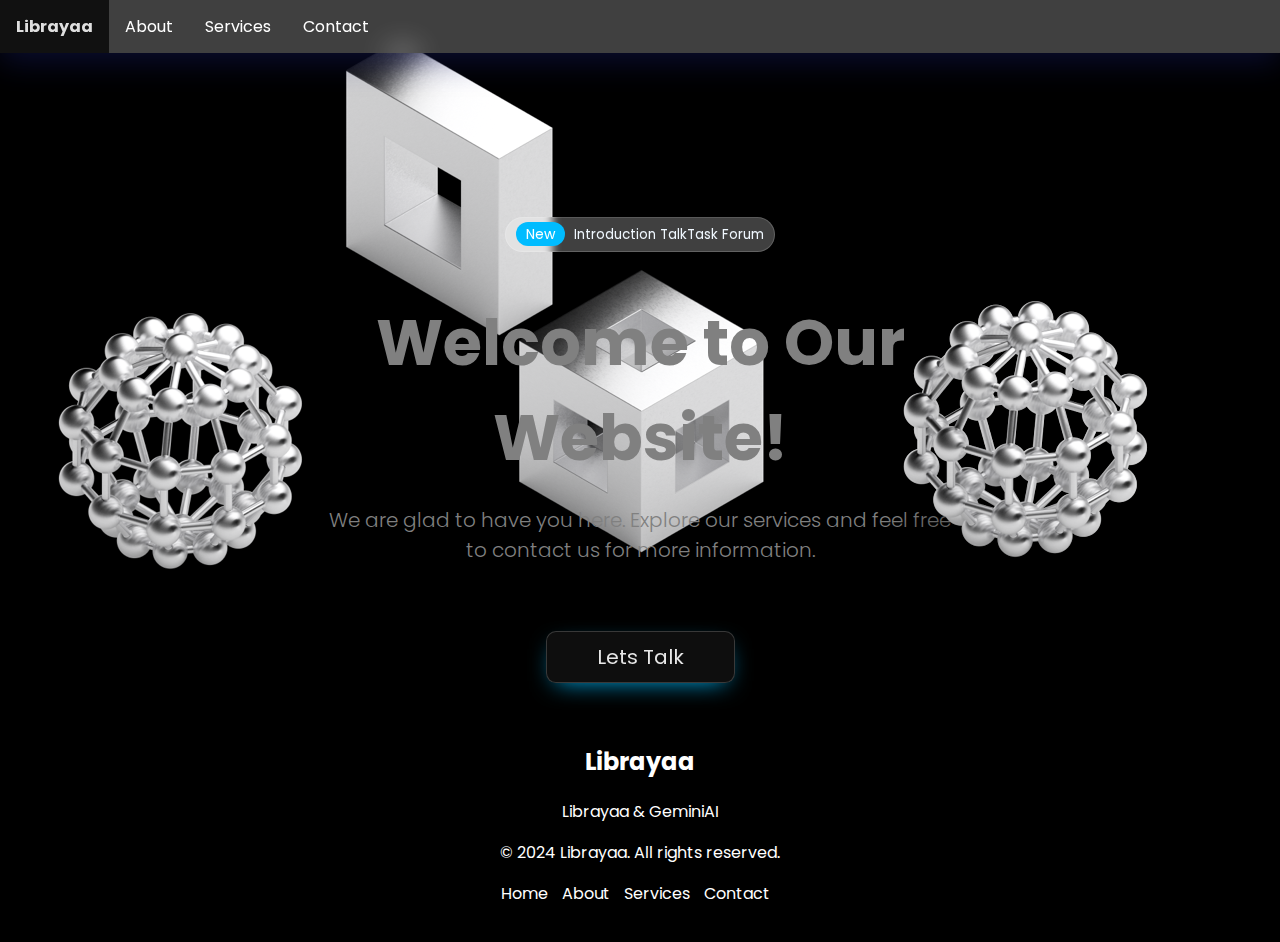
<file: index.html>
<!DOCTYPE html>
<html lang="en">
<head>
    <meta charset="UTF-8">
    <meta name="viewport" content="width=device-width, initial-scale=1.0">
    <title>Document</title>
    <style>
        @import url('https://fonts.googleapis.com/css2?family=Poppins:ital,wght@0,100;0,200;0,300;0,400;0,500;0,600;0,700;0,800;0,900;1,100;1,200;1,300;1,400;1,500;1,600;1,700;1,800;1,900&display=swap');
    </style>
    <link rel="stylesheet" href="./css/poppins.css">
    <link rel="stylesheet" href="./css/style.css">
</head>
<body>
<div class="jumbotron">
    <img class="arrow-down" src="./Assets/Block_Cage_3__R.png" alt="">
    <img class="atom-sphere" src="./Assets/Atom_Sphere_1__L.png" alt="">
    <img class="atom-sphere1" src="./Assets/Atom_Sphere_1__L.png" alt="">
    <img class="atom-sphere2" src="./Assets/Block_Frame_Laying_L.png" alt="">
    <div class="content-jum">
        <button class="btn-gls poppins-regular"><span class="shaps poppins-regular">New</span> Introduction TalkTask Forum</button>
        <h1 class="poppins-medium"><b>Welcome to Our Website!</b></h1>
        <!-- <h1>Lorem ipsum dolor sit amet consectetur adipisicing elit. Inventore obcaecati soluta enim eveniet ducimus quam aliquam officia, iste aspernatur sint provident fugiat eligendi magnam, rerum fuga harum dolore ab facilis!</h1> -->
        <p class="poppins-regular">We are glad to have you here. Explore our services and feel free to contact us for more information.</p>
        <button class="btn-sta poppins-regular" id="button">Lets Talk</button>
    </div>
</div>
<nav>
    <ul class="poppins-regular">
        <li><a class="poppins-bold" href="#home">Librayaa</a></li>
        <li><a href="#about">About</a></li>
        <li><a href="#services">Services</a></li>
        <li><a href="#contact">Contact</a></li>
    </ul>
</nav>
<img class="atom-sphere" src="./Assets/Atom_Sphere_1__L.png" alt="">
<div style="margin-top: 500px;">
    <footer style=" color: white; padding: 20px; text-align: center;">
        <div class="container">
            <div class="row">
                <div class="col poppins-regular">
                    <h2>Librayaa</h2>
                    <p>Librayaa & GeminiAI</p>
                    <p>&copy; 2024 Librayaa. All rights reserved.</p>
                </div>
                <div class="col poppins-regular">
                    <ul style="list-style-type: none; padding: 0;">
                        <li style="display: inline; margin-right: 10px;"><a href="#home" style="color: white; text-decoration: none;">Home</a></li>
                        <li style="display: inline; margin-right: 10px;"><a href="#about" style="color: white; text-decoration: none;">About</a></li>
                        <li style="display: inline; margin-right: 10px;"><a href="#services" style="color: white; text-decoration: none;">Services</a></li>
                        <li style="display: inline; margin-right: 10px;"><a href="#contact" style="color: white; text-decoration: none;">Contact</a></li>
                    </ul>
                </div>
            </div>
        </div>
    </footer>
    </div>


    <script src="./js/as.js"></script>
</body>
</html>
</file>
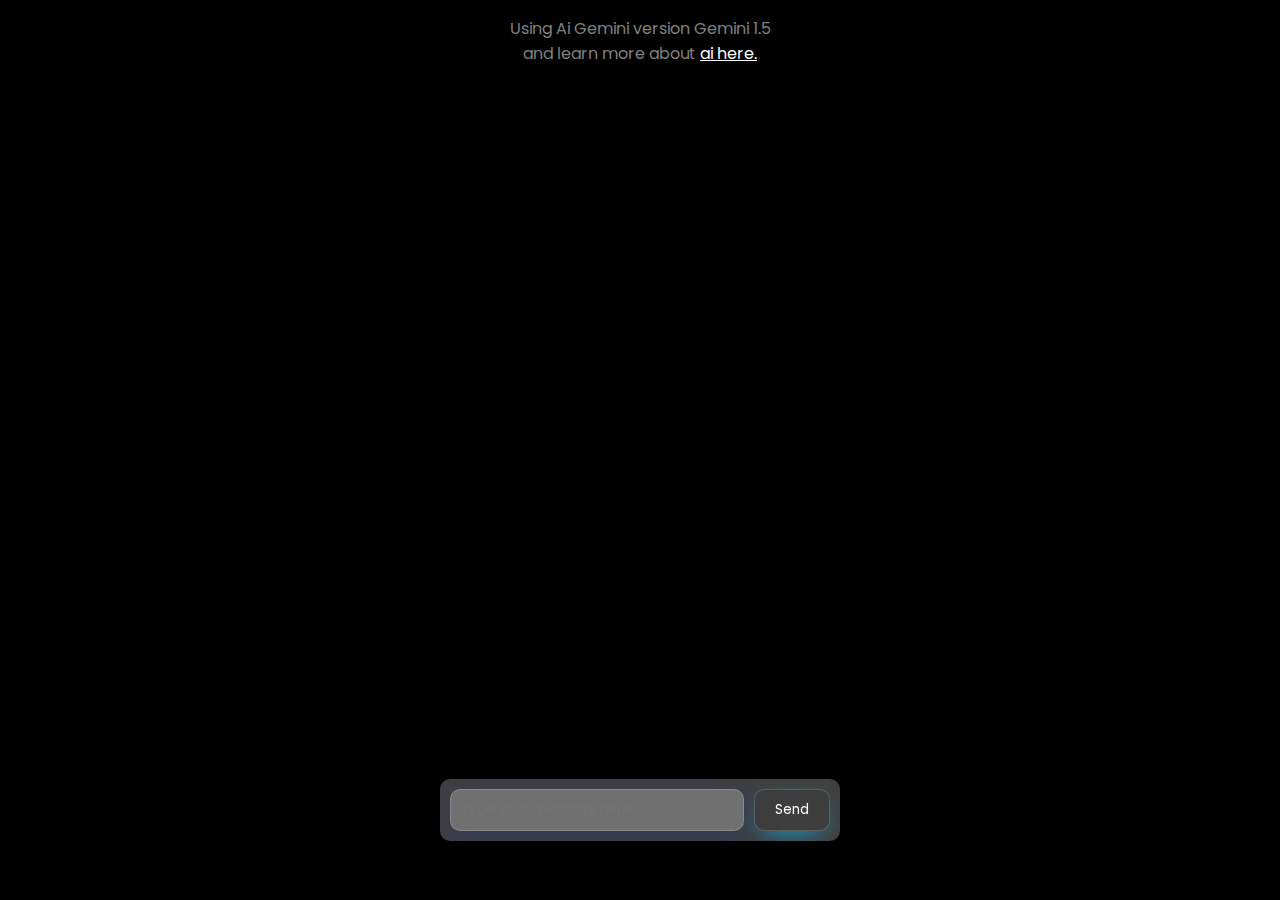
<file: chat.html>
<!DOCTYPE html>
<html lang="en">
<head>
    <meta charset="UTF-8">
    <meta name="viewport" content="width=device-width, initial-scale=1.0">
    <title>Document</title>
    <style>
        @import url('https://fonts.googleapis.com/css2?family=Poppins:ital,wght@0,100;0,200;0,300;0,400;0,500;0,600;0,700;0,800;0,900;1,100;1,200;1,300;1,400;1,500;1,600;1,700;1,800;1,900&display=swap');
    </style>
    <link rel="stylesheet" href="./css/style.css">
    <link rel="stylesheet" href="./css/poppins.css">
</head>
<body>
<div class="chat-body" id="output-container">
    <div class="messages" id="messages">
        <center>
            <p class="poppins-regular">Using Ai Gemini version Gemini 1.5 <br><spas>and learn more about <a href="https://ai.google.dev/gemini-api?gad_source=1&gclid=CjwKCAjwyo60BhBiEiwAHmVLJVGQR1G9DrPAhJ89aR1pFAi0LMrTqTJN02e14p6xQlFziA63Xn0AAhoC938QAvD_BwE" class="link-wi"> ai here.</a></span></p>
        </center>
        <!-- <div class="message user-message poppins-regular">
            
        </div> -->
        <!-- <div class="message ai-message poppins-regular">
            <img  src="./img/icons8-robot-48.png" alt="">
            <p>Hello! I need some information about your services.</p>
        </div> -->
    </div>
</div>
<div class="chat-container">
    <div class="chat-box">
        <div class="chat-footer">
            <form id="chat-form">
                <input type="text" id="chat-input" class="poppins-regular" placeholder="Type your message here..." required>
                <button type="button" class="btn-send poppins-regular" id="generate-button">Send</button>
            </form>
        </div>
    </div>
</div>

<script type="importmap">
    {
      "imports": {
        "@google/generative-ai": "https://esm.run/@google/generative-ai"
      }
    }
</script>
<script type="module" src="./js/ai.js"></script>
</body>
</html>
</file>
<file: css/poppins.css>
.poppins-thin {
    font-family: "Poppins", sans-serif;
    font-weight: 100;
    font-style: normal;
  }
  
  .poppins-extralight {
    font-family: "Poppins", sans-serif;
    font-weight: 200;
    font-style: normal;
  }
  
  .poppins-light {
    font-family: "Poppins", sans-serif;
    font-weight: 300;
    font-style: normal;
  }
  
  .poppins-regular {
    font-family: "Poppins", sans-serif;
    font-weight: 400;
    font-style: normal;
  }
  
  .poppins-medium {
    font-family: "Poppins", sans-serif;
    font-weight: 500;
    font-style: normal;
  }
  
  .poppins-semibold {
    font-family: "Poppins", sans-serif;
    font-weight: 600;
    font-style: normal;
  }
  
  .poppins-bold {
    font-family: "Poppins", sans-serif;
    font-weight: 700;
    font-style: normal;
  }
  
  .poppins-extrabold {
    font-family: "Poppins", sans-serif;
    font-weight: 800;
    font-style: normal;
  }
  
  .poppins-black {
    font-family: "Poppins", sans-serif;
    font-weight: 900;
    font-style: normal;
  }
  
  .poppins-thin-italic {
    font-family: "Poppins", sans-serif;
    font-weight: 100;
    font-style: italic;
  }
  
  .poppins-extralight-italic {
    font-family: "Poppins", sans-serif;
    font-weight: 200;
    font-style: italic;
  }
  
  .poppins-light-italic {
    font-family: "Poppins", sans-serif;
    font-weight: 300;
    font-style: italic;
  }
  
  .poppins-regular-italic {
    font-family: "Poppins", sans-serif;
    font-weight: 400;
    font-style: italic;
  }
  
  .poppins-medium-italic {
    font-family: "Poppins", sans-serif;
    font-weight: 500;
    font-style: italic;
  }
  
  .poppins-semibold-italic {
    font-family: "Poppins", sans-serif;
    font-weight: 600;
    font-style: italic;
  }
  
  .poppins-bold-italic {
    font-family: "Poppins", sans-serif;
    font-weight: 700;
    font-style: italic;
  }
  
  .poppins-extrabold-italic {
    font-family: "Poppins", sans-serif;
    font-weight: 800;
    font-style: italic;
  }
  
  .poppins-black-italic {
    font-family: "Poppins", sans-serif;
    font-weight: 900;
    font-style: italic;
  }
</file>
<file: css/style.css>
body {
    background: #000000;
    color: gray;
    text-align: center;
    padding: 0;
    margin: 0;
}
nav {
    background-color: #333;
    overflow: hidden;
    position: absolute;
    width: 100%;
    top: 0;
    z-index: 100;
    background: rgba( 255, 255, 255, 0.25 );
    box-shadow: 0 8px 32px 0 rgba( 31, 38, 135, 0.37 );
    backdrop-filter: blur( 13px );
    -webkit-backdrop-filter: blur( 13px );
}

nav ul {
    list-style-type: none;
    margin: 0;
    padding: 0;
}

nav ul li {
    float: left;
}

nav ul li a {
    display: block;
    color: white;
    text-align: center;
    padding: 14px 16px;
    text-decoration: none;
}

nav ul li a:hover {
    background-color: #111;
    color: rgb(223, 223, 223);
}
.jumbotron {
    /* background-color: #f8f9fa; */
    margin-top: 140px;
    padding: 2rem 1rem;
    margin-bottom: 2rem;
    border-radius: 0.3rem;
    text-align: center;
}

.jumbotron h1 {
    font-size: 4rem;
    /* font-weight: 300; */
    margin-bottom: 0.5rem;
}

.jumbotron p {
    font-size: 1.25rem;
    font-weight: 300;
    margin-bottom: 1rem;
}
.btn-gls {
    background: rgba( 255, 255, 255, 0.25 );
    /* box-shadow: 0 8px 32px 0 rgba( 31, 38, 135, 0.37 ); */
    padding: 6px 10px;
    backdrop-filter: blur( 4px );
    -webkit-backdrop-filter: blur( 4px );
    border-radius: 40px;
    border: 1px solid rgba( 255, 255, 255, 0.18 );
    color: aliceblue;
}
.shaps {
    font-size: 14px;
    padding: 2px 10px;
    width: 40px;
    color: white;
    background-color: #00BCFF;
    border-radius: 16px;
    margin-right: 5px;
}
.content-jum {
    position: absolute;
    top: 50%;
    left: 50%;
    transform: translate(-50%, -50%);
}
/* .arrow-down {
    position: absolute;
    top: 50%;
    left: 50%;
    transform: translate(-50%, -50%);
} */
.arrow-down {
    position: absolute;
    margin-top: -30px;
    left: 50%;
    transform: translateX(-50%);
    animation: bounce 4s infinite ease-in-out;
}

@keyframes bounce {
    0% {
        top: 20%;
    }
    50% {
        top: 10%;
    }
    100% {
        top: 20%;
    }
}

.atom-sphere {
    position: absolute;
    top: 50%;
    left: 80%;
    transform: translate(-50%, -50%);
    animation: bounce 3.4s infinite ease-in-out;
}
.atom-sphere1 {
    position: absolute;
    top: auto;
    margin-top: 290px;
    left: 14%;
    transform: translate(-50%, -50%);
    animation: bounce 4.5s infinite ease-in-out;
}
.atom-sphere2 {
    position: absolute;
    top: auto;
    margin-top: 20px;
    left: 35%;
    transform: translate(-50%, -50%);
    animation: bounce 3.4s infinite ease-in-out;
}
.btn-sta {
    font-size: 20px;
    background: rgba(56, 56, 56, 0.25);
    box-shadow: 0 8px 25px -10px #00BCFF;
    backdrop-filter: blur( 13px );
    -webkit-backdrop-filter: blur( 13px );
    border-radius: 10px;
    border: 1px solid rgba( 255, 255, 255, 0.18 );
    padding: 10px 50px;
    color: rgb(231, 231, 231);
    margin-top: 50px;
    cursor: pointer;
}

/* chats */

.chat-container {
    position: fixed;
    bottom: -90%;
    left: 50%;
    transform: translate(-50%, -50%);
    /* justify-content: center; */
    /* align-items: center; */
    height: 100vh;
    /* background-color: #f0f0f0; */
}

.chat-box {
    width: 400px;
    /* background-color: #ffffff; */
    border-radius: 10px;
    box-shadow: 0 4px 8px rgba(0, 0, 0, 0.1);
    overflow: hidden;
    display: flex;
    flex-direction: column;
}

.chat-header {
    background-color: #00BCFF;
    color: white;
    padding: 15px;
    text-align: center;
}

.chat-body {
    flex: 1;
    padding: 15px;
    /* overflow-y: auto; */
}

.messages {
    display: flex;
    flex-direction: column;
}

.chat-footer {
    padding: 10px;
    background: rgba( 255, 255, 255, 0.25 );
    /* background: rgba( 255, 255, 255, 0.25 );
    backdrop-filter: blur( 13px );
    -webkit-backdrop-filter: blur( 13px );
    border-radius: 10px;
    border: 1px solid rgba( 255, 255, 255, 0.18 ); */
    /* border-top: 1px solid #e0e0e0; */
}

#chat-form {
    display: flex;
}

#chat-input {
    flex: 1;
    padding: 10px;
    border: none;
    border-radius: 5px;
    margin-right: 10px;
    background: rgba( 255, 255, 255, 0.25 );
    box-shadow: 0 8px 32px 0 rgba( 31, 38, 135, 0.37 );
    backdrop-filter: blur( 13px );
    -webkit-backdrop-filter: blur( 13px );
    border-radius: 10px;
    color: white;
    outline: none;
    border: 1px solid rgba( 255, 255, 255, 0.18 );
}

.btn-send {
    /* background-color: #00BCFF; */
    color: white;
    border: none;
    padding: 10px 20px;
    border-radius: 5px;
    cursor: pointer;
    background: rgba(56, 56, 56, 0.25);
    box-shadow: 0 8px 25px -10px #00BCFF;
    backdrop-filter: blur( 13px );
    -webkit-backdrop-filter: blur( 13px );
    border-radius: 10px;
    border: 1px solid rgba( 255, 255, 255, 0.18 );
}

.btn-send:hover {
    background-color: #0099cc;
}

/* ui chat */
.chat-body {
    flex: 1;
    padding: 15px;
    /* overflow-y: auto; */
    width: 550px;
    padding: 0px 0px 100px 0px;
    display: inline-block;
}

.messages {
    display: flex;
    flex-direction: column;
}

.message {
    margin-bottom: 10px;
    padding: 10px;
    border-radius: 5px;
}

.user-message {
    background: rgba( 255, 255, 255, 0.25 );
    box-shadow: 0 8px 32px 0 rgba( 31, 38, 135, 0.37 );
    backdrop-filter: blur( 13px );
    -webkit-backdrop-filter: blur( 13px );
    border-radius: 10px;
    color: white;
    align-self: flex-end;
    text-align: left;
}

.ai-message {
    text-align: left;
    background-color: #e0e0e0;
    color: black;
    align-self: flex-start;
}
.ai-message > img {
    width: 30px;
    height: 30px;
    margin-top: -50px;
    margin-left: -30px;
    /* position: absolute; */
}

.chat-container {
    display: flex;
    justify-content: center;
    align-items: center;
    height: 100vh;
}

.chat-box {
    width: 400px;
    border-radius: 10px;
    box-shadow: 0 4px 8px rgba(0, 0, 0, 0.1);
    /* overflow: hidden; */
    display: flex;
    flex-direction: column;
}

.chat-footer {
    padding: 10px;
}
.link-wi {
    color: white;
}
</file>
